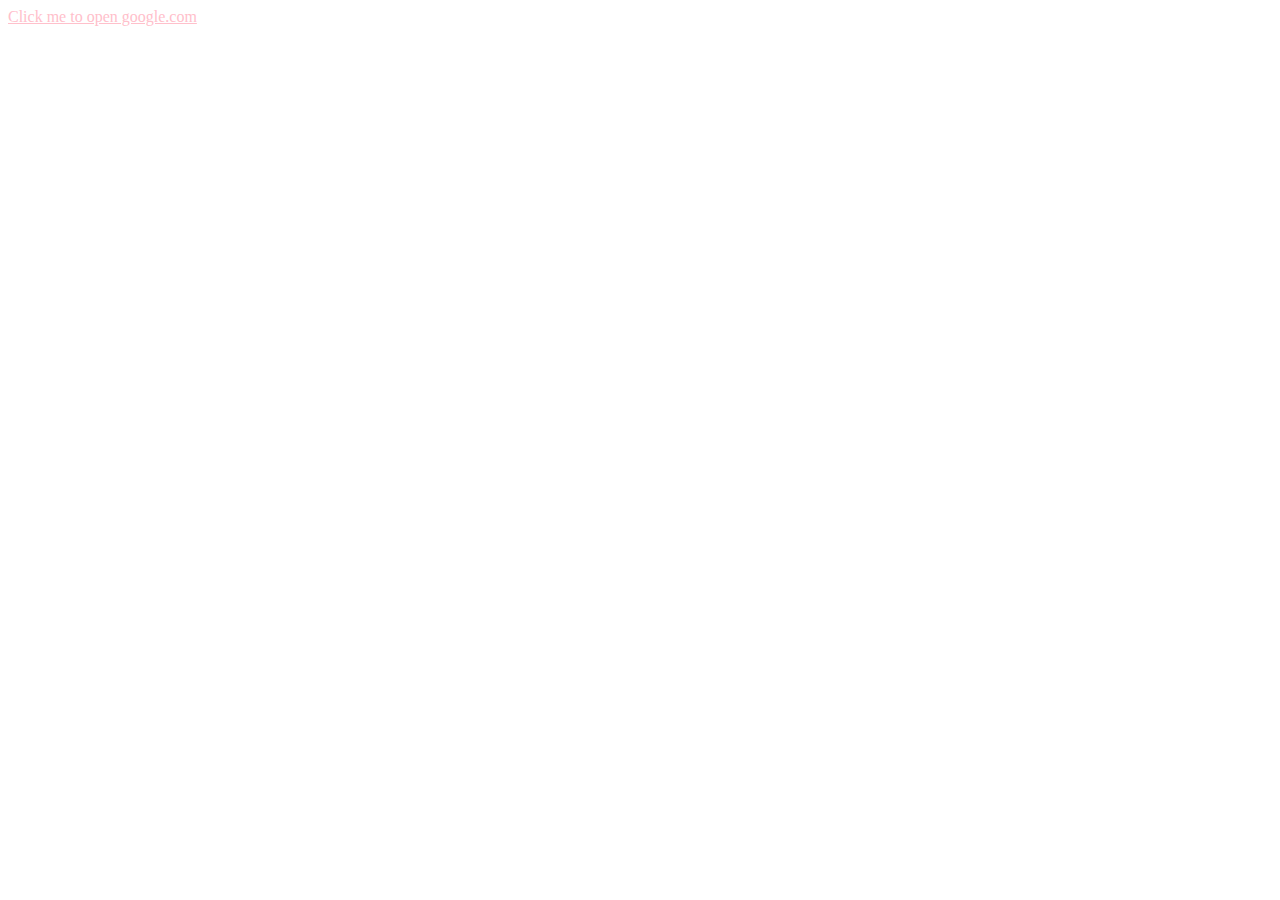
<file: exercises/01-Hello-World/index.html>
<!-- your code here -->
<!DOCTYPE html>
<html>
	<head>
		<title>Mi pagina de prueba</title>
	</head>
	<body>
		<style>
			a {
				/* cambia este estilo a yellow */
				color: pink;
			}
		</style>
		<a href="https://google.com" target="_blank">Click me to open google.com</a>
	</body>
</html>
</file>
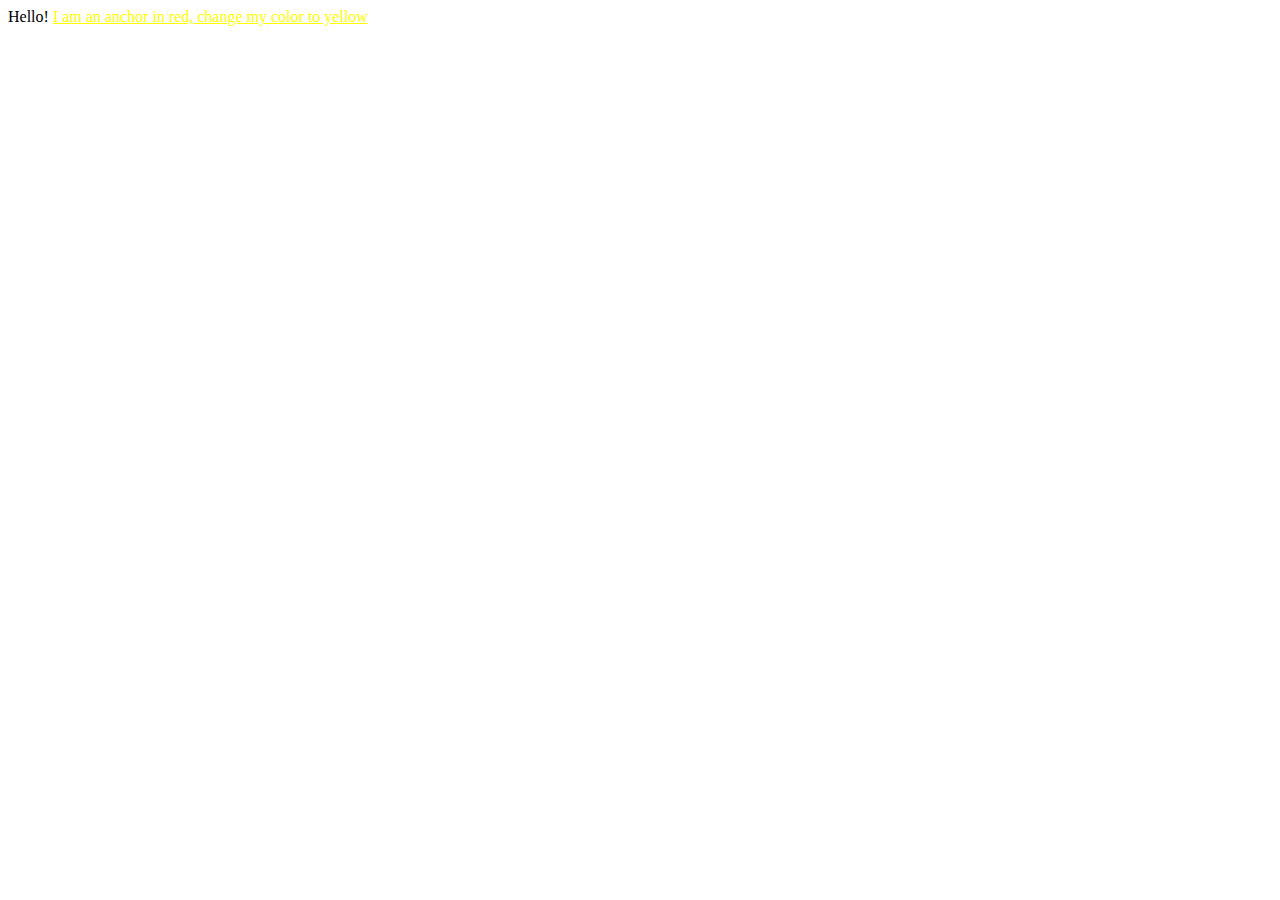
<file: exercises/01.2-Your-First-Style/index.html>
<!DOCTYPE html>
<html>
	<head>
		<style>
			a {
				/* change this style to blue */
				color: yellow;
			}
		</style>
	</head>
	<body>
		Hello! <a href="#">I am an anchor in red, change my color to yellow</a>
	</body>
</html>
</file>
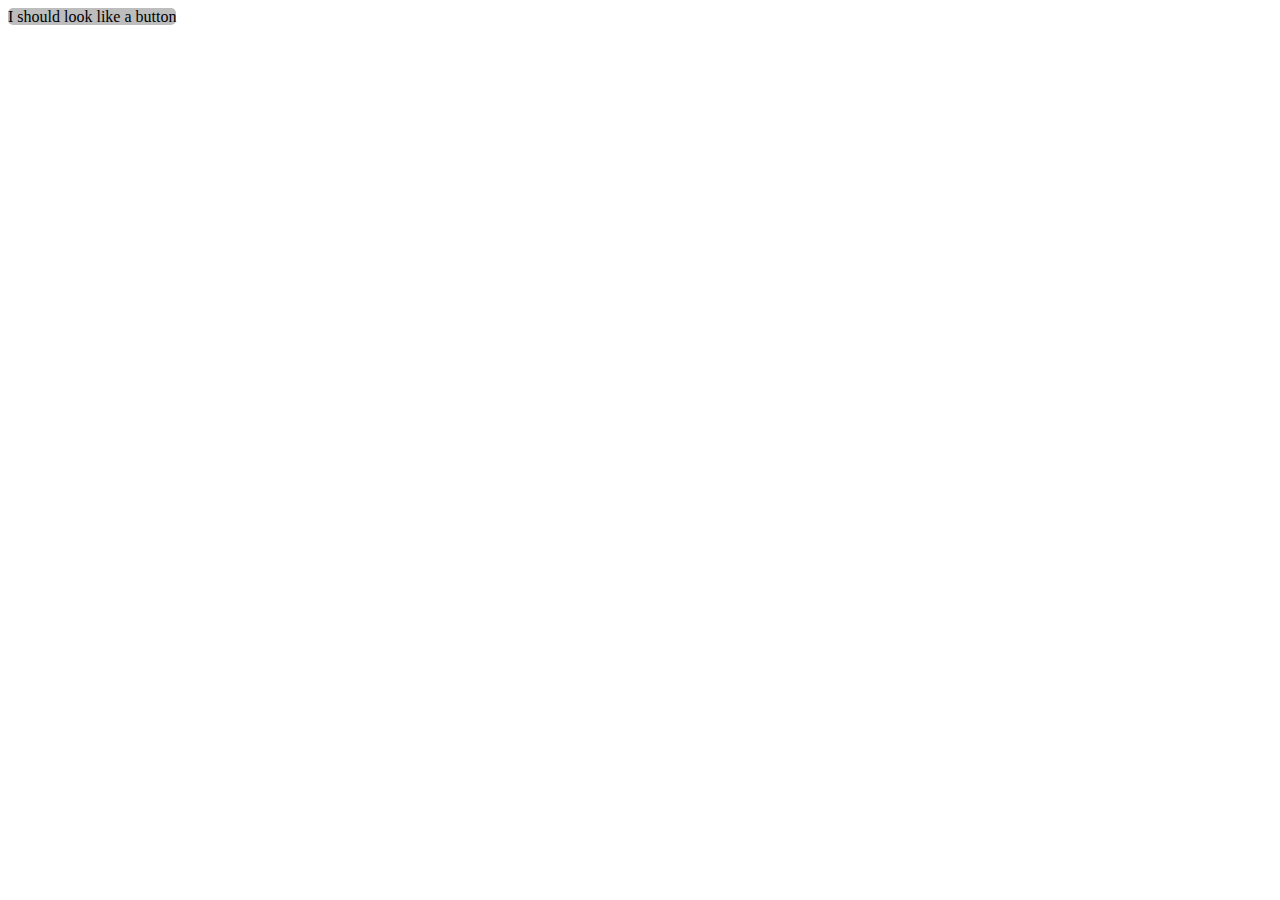
<file: exercises/04.3-id-Selector/index.html>
<!DOCTYPE html>
<html>
	<head>
		<link rel="stylesheet" type="text/css" href="./styles.css" />
		<title>04.3 ID selector</title>
	</head>

	<body>
		<span id="button1">I should look like a button</span>
	</body>
</html>
</file>
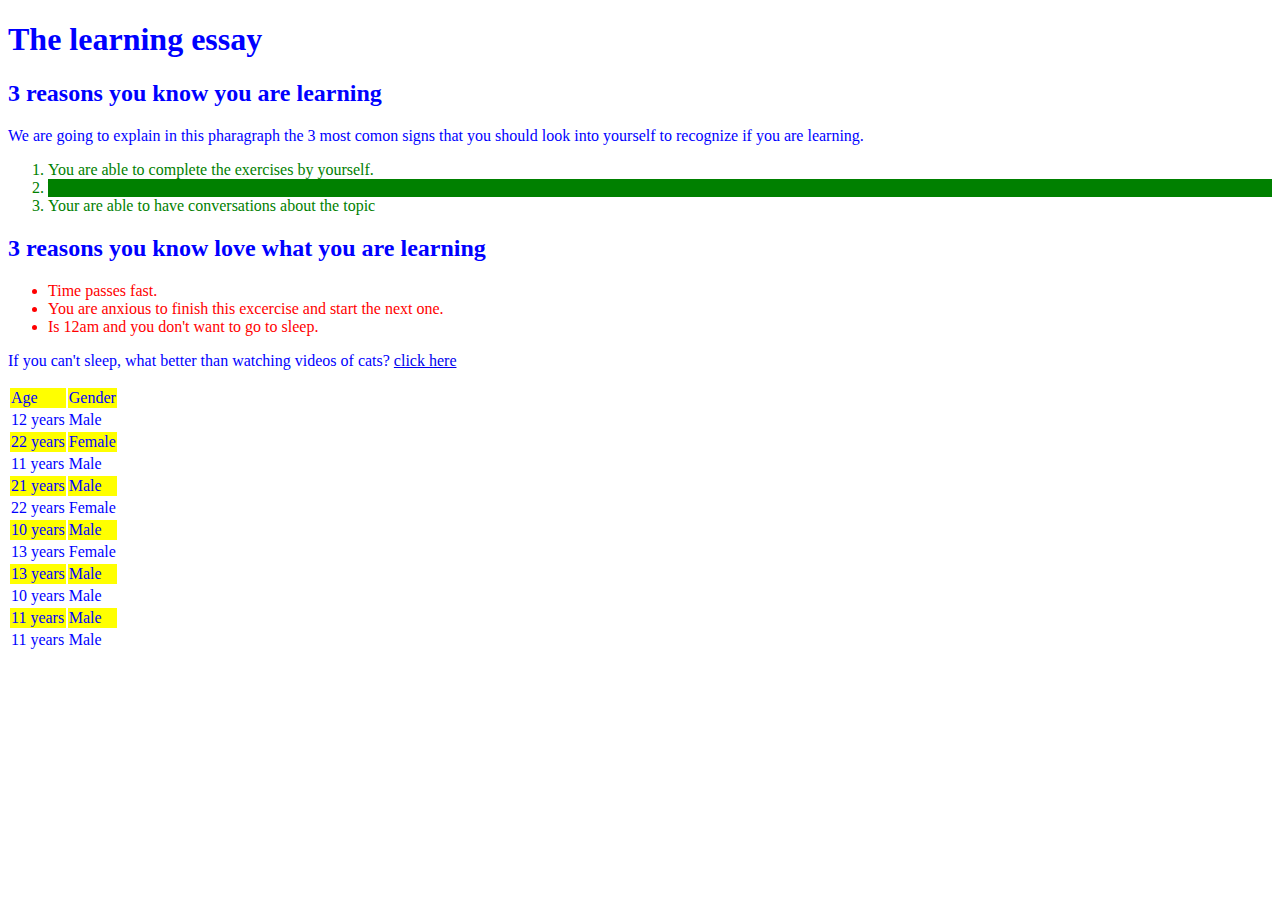
<file: exercises/07-Very-Specific-Rules/index.html>
<!DOCTYPE html>
<html>
	<head>
		<meta charset="utf-8" />
		<meta name="viewport" content="width=device-width" />
		<link rel="stylesheet" type="text/css" href="./styles.css" />
		<title>07 Very Specific Rules</title>
	</head>
	<body>
		<h1>The learning essay</h1>
		<h2>3 reasons you know you are learning</h2>
		<p id="id1">
			We are going to explain in this pharagraph the 3 most comon signs that you should look into yourself to recognize if you are learning.
		</p>
		<ol>
			<li>You are able to complete the exercises by yourself.</li>
			<li class="uno">You understand what the teacher is talking about</li>
			<li>Your are able to have conversations about the topic</li>
		</ol>
		<h2>3 reasons you know love what you are learning</h2>
		<ul>
			<li>Time passes fast.</li>
			<li>You are anxious to finish this excercise and start the next one.</li>
			<li>Is 12am and you don't want to go to sleep.</li>
		</ul>
		<p>
			If you can't sleep, what better than watching videos of cats?
			<a href="https://www.youtube.com/watch?v=WEgWMOzQ8IE">click here</a>
		</p>

		<table>
			<tr>
				<td>Age</td>
				<td>Gender</td>
			</tr>
			<tr>
				<td>12 years</td>
				<td>Male</td>
			</tr>
			<tr>
				<td>22 years</td>
				<td>Female</td>
			</tr>
			<tr>
				<td>11 years</td>
				<td>Male</td>
			</tr>
			<tr>
				<td>21 years</td>
				<td>Male</td>
			</tr>
			<tr>
				<td>22 years</td>
				<td>Female</td>
			</tr>
			<tr>
				<td>10 years</td>
				<td>Male</td>
			</tr>
			<tr>
				<td>13 years</td>
				<td>Female</td>
			</tr>
			<tr>
				<td>13 years</td>
				<td>Male</td>
			</tr>
			<tr>
				<td>10 years</td>
				<td>Male</td>
			</tr>
			<tr>
				<td>11 years</td>
				<td>Male</td>
			</tr>
			<tr>
				<td>11 years</td>
				<td>Male</td>
			</tr>
		</table>
	</body>
</html>
</file>
<file: exercises/04.3-id-Selector/styles.css>
#button1 {
	background: #bdbdbd;
	border: #5e5e5e;
	border-radius: 5px;
}
</file>
<file: exercises/07-Very-Specific-Rules/styles.css>
/** Insert your code here **/

/*********** READ ONLY BLOCK ******
You CAN NOT UPDATE anything from here on,
only add lines of code on top of this lines
**/

body {
	color: blue;
}

ul li,
ol li {
	color: green;
}
ul li {
	color: red !important;
}
.uno {
	background-color: green;
}
table tr:nth-child(odd) {
	background-color: yellow;
}
</file>
